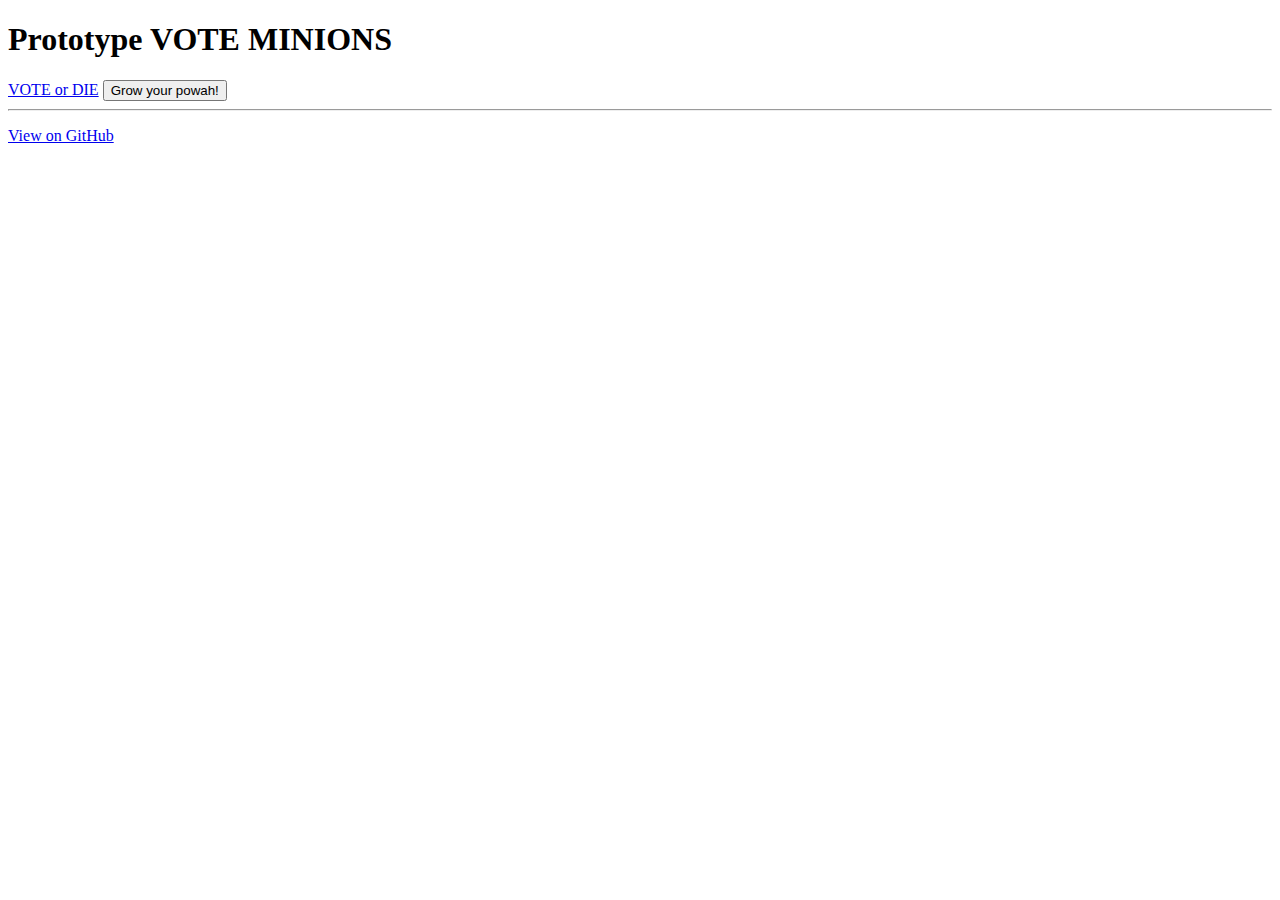
<file: index.html>
<!DOCTYPE html>
<html>
    <head>
        <meta charset="utf-8">
        <meta http-equiv="X-UA-Compatible" content="IE=edge,chrome=1">
        <title>Prototype VOTE MINIONS</title>
        <meta name="viewport" content="width=device-width">
        <link rel="stylesheet" href="css/main.css">
    </head>
<body>
<h1>Prototype VOTE MINIONS</h1>

<a href="https://www.youtube.com/watch?v=9pSh0VAVYn4">VOTE or DIE</a>

<button id="register_button" onclick="register()">Grow your powah!</button>

<span id="voting_whole">
<p>SUCH Voting-powah grows EVERY SECOND:</p>

<table>
<tr><td></td> <td>Current:</td>      <td id="current_time"></td></tr>
<tr style="border-bottom: 2px"><td class="note">minus</td> <td>Registered:</td> <td id="register_time"></td></tr>
<tr><td class="note">minus</td> <td>Spent:</td>    <td id="spent_time"></td></tr>
<tr><td class="note">equals</td> <td>Powah</td>    <td id="power_time"></td></tr>
</table>

<table id="entry_table">
<tr><td><b>Vote</b></td><td>amount:</td><td>
    <button id="toggle_manual" onclick="toggle_manual();">&rarr;Manual</button>
    <input hidden type="number" id="spend_time" value="0" onkeyup="update_spend_time()" onchange="update_spend_time();">
    <span id="spend_time_show"></span>
    <br> <span id="increment_buttons"></span>
</td><td id="amount_note"></td></tr>
<br>
<tr><td></td><td>To:</td><td>
<!-- Really we probably want a address input,
     that can do stuff like look at NameReg automatically.
     But also want to have it be an accepted votable.. -->
    <input type="text" id="spend_addr" onkeyup="update_spend_addr()" onchange="update_spend_addr()"></td><td id="spend_addr_note"></td></tr>
</table> 
<button id="button" onclick="spend_time_button();">VOTE</button> 

<p id="progress"></p>
<p id="passed"></p>
</span>

<script src="js.js"></script>

<hr>
<p><a id="forkme_banner" href="https://github.com/o-jasper/VOTE_MINIONS">View on GitHub</a></body></p>
</html>
</file>
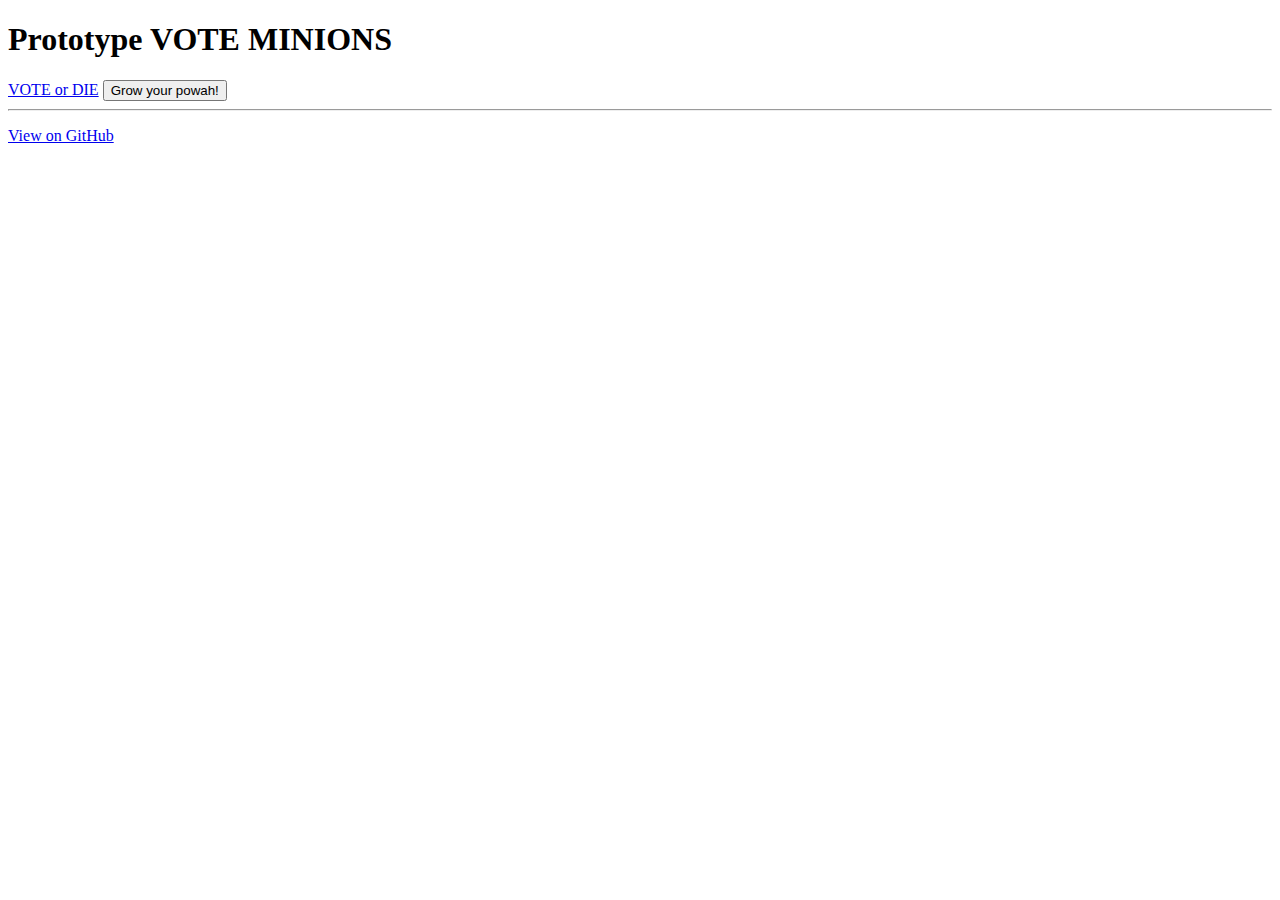
<file: just_have.html>
<!DOCTYPE html>
<html>
    <head>
        <meta charset="utf-8">
        <meta http-equiv="X-UA-Compatible" content="IE=edge,chrome=1">
        <title>Prototype VOTE MINIONS</title>
        <meta name="viewport" content="width=device-width">
        <link rel="stylesheet" href="css/main.css">
    </head>
<body>
<h1>Prototype VOTE MINIONS</h1>

<a href="https://www.youtube.com/watch?v=9pSh0VAVYn4">VOTE or DIE</a>

<button id="register_button" onclick="register()">Grow your powah!</button>

<span id="voting_whole">
<p>SUCH Voting-powah grows EVERY SECOND: <b id="power_time"></b></p>

<table id="entry_table">
<tr><td><b>Vote</b></td><td>amount:</td><td>
    <button id="toggle_manual" onclick="toggle_manual();">&rarr;Manual</button>
    <input hidden type="number" id="spend_time" value="0" onkeyup="update_spend_time()" onchange="update_spend_time();">
    <span id="spend_time_show"></span>
    <br> <span id="increment_buttons"></span>
</td><td id="amount_note"></td></tr>
<br>
<tr><td></td><td>To:</td><td>
<!-- Really we probably want a address input,
     that can do stuff like look at NameReg automatically.
     But also want to have it be an accepted votable.. -->
    <input type="text" id="spend_addr" onkeyup="update_spend_addr()" onchange="update_spend_addr()"></td><td id="spend_addr_note"></td></tr>
</table> 
<button id="button" onclick="spend_time_button();">VOTE</button> 

<p id="progress"></p>
<p id="passed"></p>
</span>

<script src="js.js"></script>

<hr>
<p><a id="forkme_banner" href="https://github.com/o-jasper/VOTE_MINIONS">View on GitHub</a></body></p>
</body>
</html>
</file>
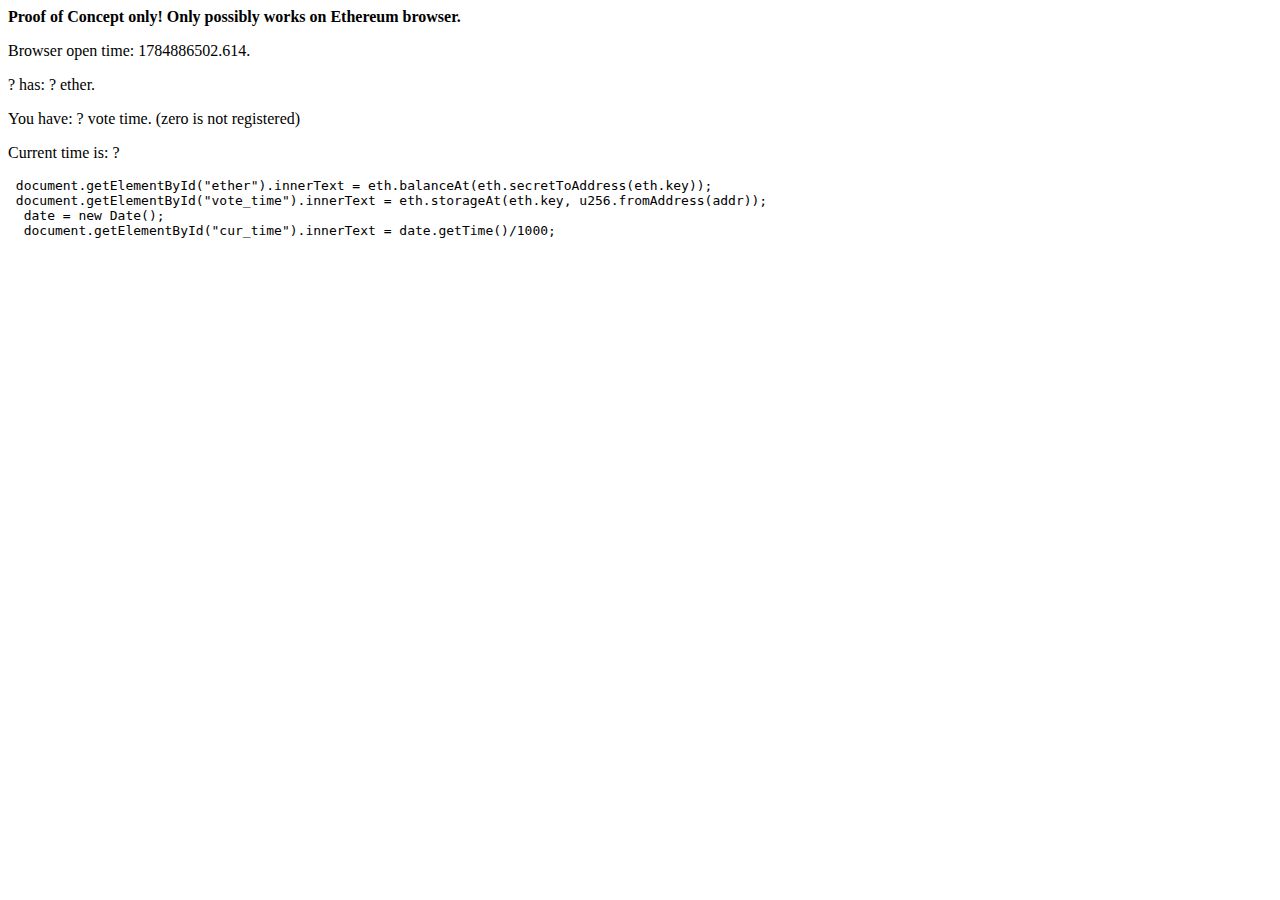
<file: on_eth.html>
<html><body>

<p style="font-weight:bold">Proof of Concept only!
Only possibly works on Ethereum browser.</p>

<p>Browser open time: <span id="browser_open_time">?</span>.</p>

<p><span id="self">?</span> has: <span id="ether">?</span> ether.</p>

<p>You have: <span id="vote_time">?</span> vote time.
(zero is not registered)</p>

<p>Current time is: <span id="cur_time">?</span></p>

<script>
var date = new Date();
document.getElementById("browser_open_time").innerText = date.getTime()/1000;

document.getElementById("self").innerText  = eth.secretToAddress(eth.key);
document.getElementById("ether").innerText = eth.balanceAt(eth.secretToAddress(eth.key));

var addr = "59a508c786b510d4e6ba34b497f378f970af35ed".bin();

function update()
{ document.getElementById("vote_time").innerText = eth.storageAt(addr, eth.secretToAddress(eth.key));
  var date = new Date();
  document.getElementById("cur_time").innerText = date.getTime()/1000;
}
update();

eth.changed.connect(update);
</script>

<pre>
 document.getElementById("ether").innerText = eth.balanceAt(eth.secretToAddress(eth.key));
 document.getElementById("vote_time").innerText = eth.storageAt(eth.key, u256.fromAddress(addr));
  date = new Date();
  document.getElementById("cur_time").innerText = date.getTime()/1000;

</pre>

</body></html>
</file>
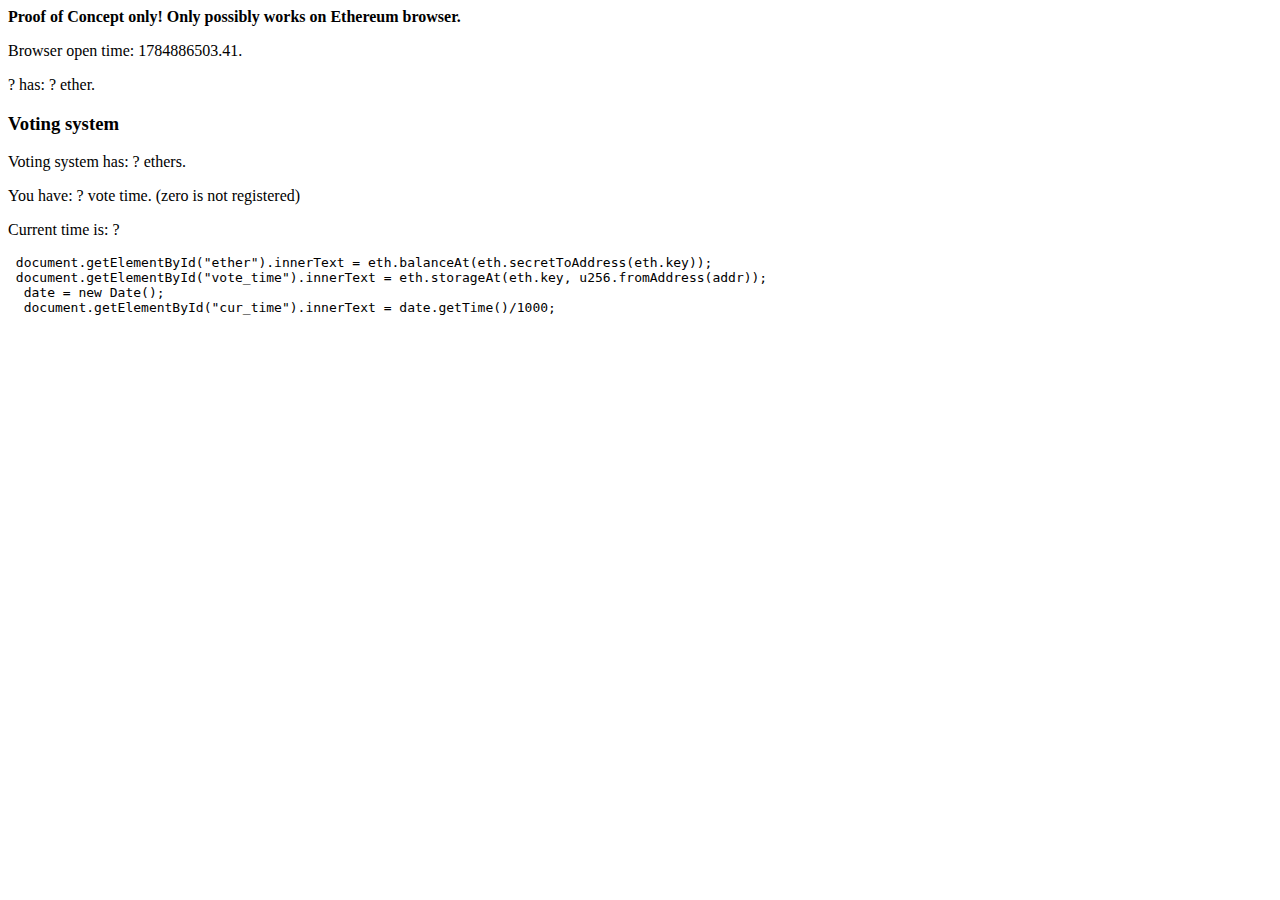
<file: src/on_eth.html>
<html><body>

<p style="font-weight:bold">Proof of Concept only!
Only possibly works on Ethereum browser.</p>

<p>Browser open time: <span id="browser_open_time">?</span>.</p>

<p><span id="self">?</span> has: <span id="ether">?</span> ether.</p>

<h3>Voting system</h3>

<p>Voting system has: <span id="vote_time_bal">?</span> ethers.
<p>You have: <span id="vote_time">?</span> vote time.
(zero is not registered)</p>

<p>Current time is: <span id="cur_time">?</span></p>

<script>
var date = new Date();
document.getElementById("browser_open_time").innerText = date.getTime()/1000;

document.getElementById("self").innerText  = eth.secretToAddress(eth.key);
document.getElementById("ether").innerText = eth.balanceAt(eth.secretToAddress(eth.key));

var addr = "4546d041c4d1bab6fae7587f62a541c3ba1456bb".bin();

function update()
{ document.getElementById("vote_time").innerText = eth.storageAt(addr, eth.secretToAddress(eth.key));
  document.getElementById("vote_time_bal").innerText = eth.balanceAt(addr);
  var date = new Date();
  document.getElementById("cur_time").innerText = date.getTime()/1000;
}
update();

eth.changed.connect(update);
</script>

<pre>
 document.getElementById("ether").innerText = eth.balanceAt(eth.secretToAddress(eth.key));
 document.getElementById("vote_time").innerText = eth.storageAt(eth.key, u256.fromAddress(addr));
  date = new Date();
  document.getElementById("cur_time").innerText = date.getTime()/1000;

</pre>

</body></html>
</file>
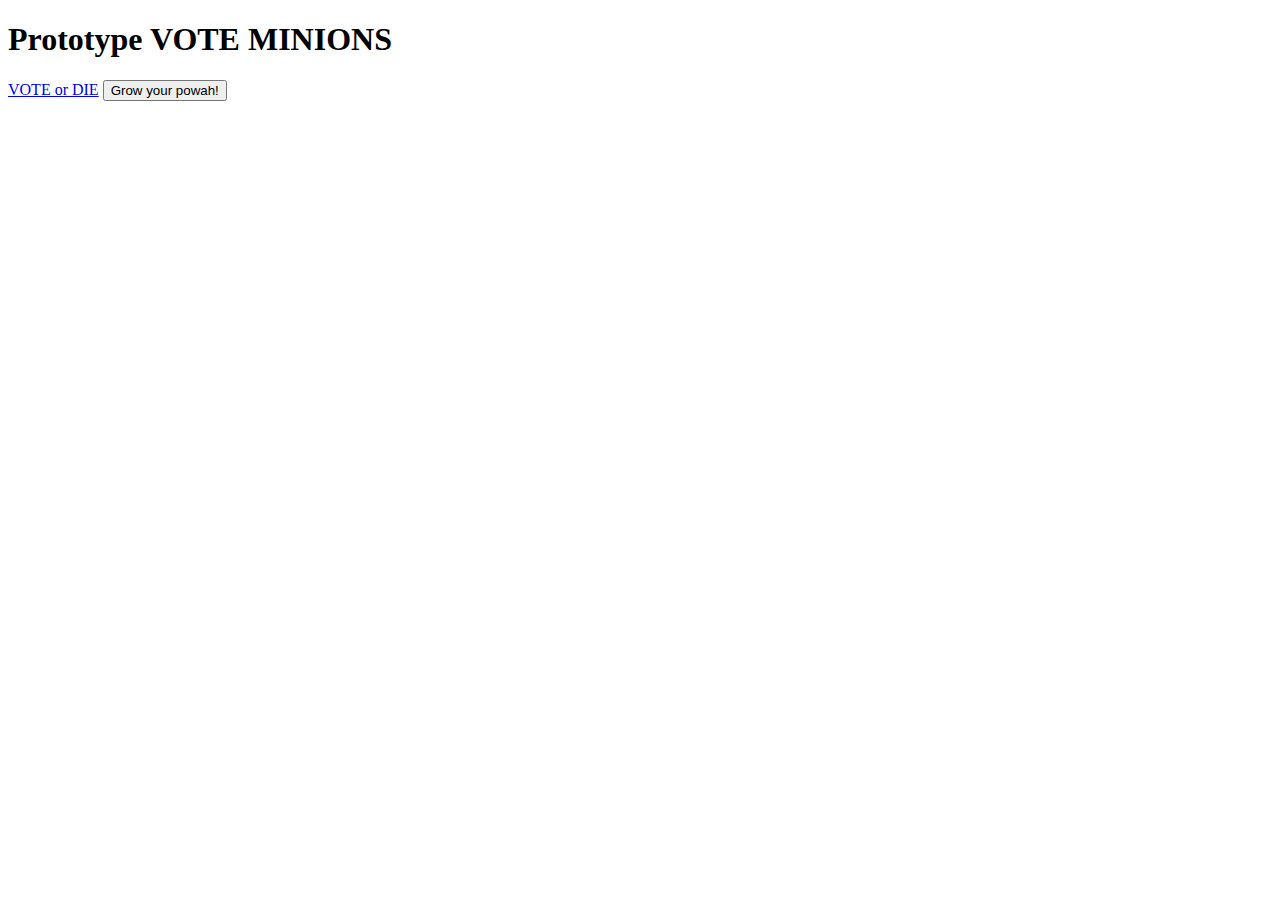
<file: src/page.html>
<!DOCTYPE html>
<html>
    <head>
        <meta charset="utf-8">
        <meta http-equiv="X-UA-Compatible" content="IE=edge,chrome=1">
        <title>Prototype VOTE MINIONS</title>
        <meta name="viewport" content="width=device-width">
        <link rel="stylesheet" href="css/main.css">
    </head>
<body>
<h1>Prototype VOTE MINIONS</h1>

<a href="https://www.youtube.com/watch?v=9pSh0VAVYn4">VOTE or DIE</a>

<button id="register_button" onclick="register()">Grow your powah!</button>

<span id="voting_whole">
<p>SUCH Voting-powah grows EVERY MILLISECOND: <b id="power_time"></b></p>

<table id="entry_table">
<tr><td><b>Vote</b></td><td>amount:</td><td>
    <input type="number" id="spend_time" value="0" onkeyup="update_spend_time()" onchange="update_spend_time();"><button id="to_fraction", onclick="button_to_fraction()">to 10%</button>
</td><td id="amount_note"></td></tr>
<br>
<tr><td></td><td>To:</td><td>
<!-- Really we probably want a address input,
     that can do stuff like look at NameReg automatically.
     But also want to have it be an accepted votable.. -->
    <input type="text" id="spend_addr", onkeyup="update_spend_addr()" onchange="update_spend_addr()"></td><td id="spend_addr_note"></td></tr>
</table> 
<button id="button" onclick="spend_time_button();">VOTE</button> 

<p id="progress"></p>
<p id="passed"></p>
</span>

<script src="js.js"></script>
</body>
</html>
</file>
<file: css/main.css>
body {
  font: Arial, sans-serif;
  text-size:140%
}

td{vertical-align:text-top;}

.wrong{ color:red }
.note{ color:#777 }
.hint{ color:#444 }

#spend_addr{width:95%}
#spend_time{width:80%}

#to_fraction{width:6em}

.grey_button{color:#888}
</file>
<file: src/css/main.css>
body {
  font: Arial, sans-serif;
  text-size:140%
}

.wrong{ color:red }
.note{ color:#777 }
.hint{ color:#444 }

#spend_addr{width:100%}

#to_fraction{width:6em}
/* TODO Needs some spacing in that table */
</file>
